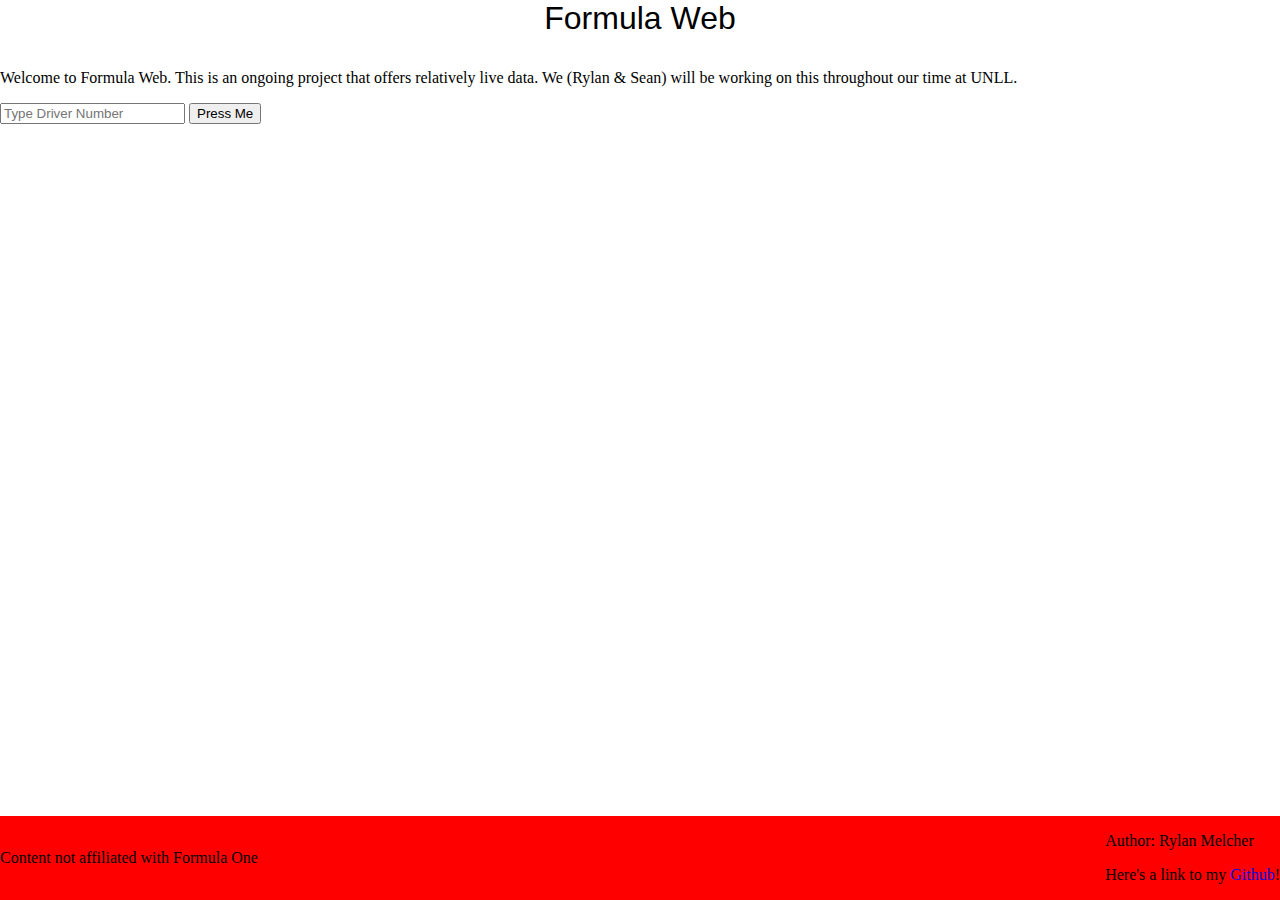
<file: index.html>
<style>

</style>
<!DOCTYPE html>
<html lang="en">
<head>
    <meta charset="UTF-8">
    <meta name="viewport" content="width=device-width, initial-scale=1.0">
    <link rel="stylesheet" href="main.css">
    <title>FormulaWeb</title>
</head>
<body>
    
    <div class="homepageTitle">    
        <p>Formula Web</p>
    </div>
    <p class="info">Welcome to Formula Web. This is an ongoing project that offers relatively live data. We (Rylan & Sean) will be working on this throughout our time at UNLL.</p>

    <input type="text" id="driverNumber" placeholder="Type Driver Number">
    <button onclick="getDriverInfo()">Press Me</button>
    <script src="openf1.js"></script>

    <footer>
        <div>
            <p class="copyright">Content not affiliated with Formula One</p>
        </div>
        <div>
            <p class="personal">Author: Rylan Melcher</p>
            <p class="personal">Here's a link to my <a href="https://github.com/PivotAnteon">Github</a>!</p>
        </div>
    </footer>
    
</body>
</html>
</file>
<file: main.css>
body, html{
    margin: 0;
    padding: 0;
}
.homepageTitle {
    font-family: Impact, Haettenschweiler, 'Arial Narrow Bold', sans-serif;
    font-size: xx-large;
    font-weight: 500px;
    text-align: center;
}
.info p {
    text-align: center;
    font-family: Impact, Haettenschweiler, 'Arial Narrow Bold', sans-serif;
}

footer {
    background-color: red;
    display: flex;
    justify-content: space-between;
    align-items: center;
    position: absolute;
    bottom: 0;
    width: 100%;
    margin: auto;
}
.personal footer{
    float: right;
    text-align: right;
    margin: auto;
}
.personal a{
    text-decoration: none;
}
.personal a:hover{
    text-decoration: underline;
    color: antiquewhite;
}
.copyright footer{
    float: left;
    text-align: start;
}
</file>
